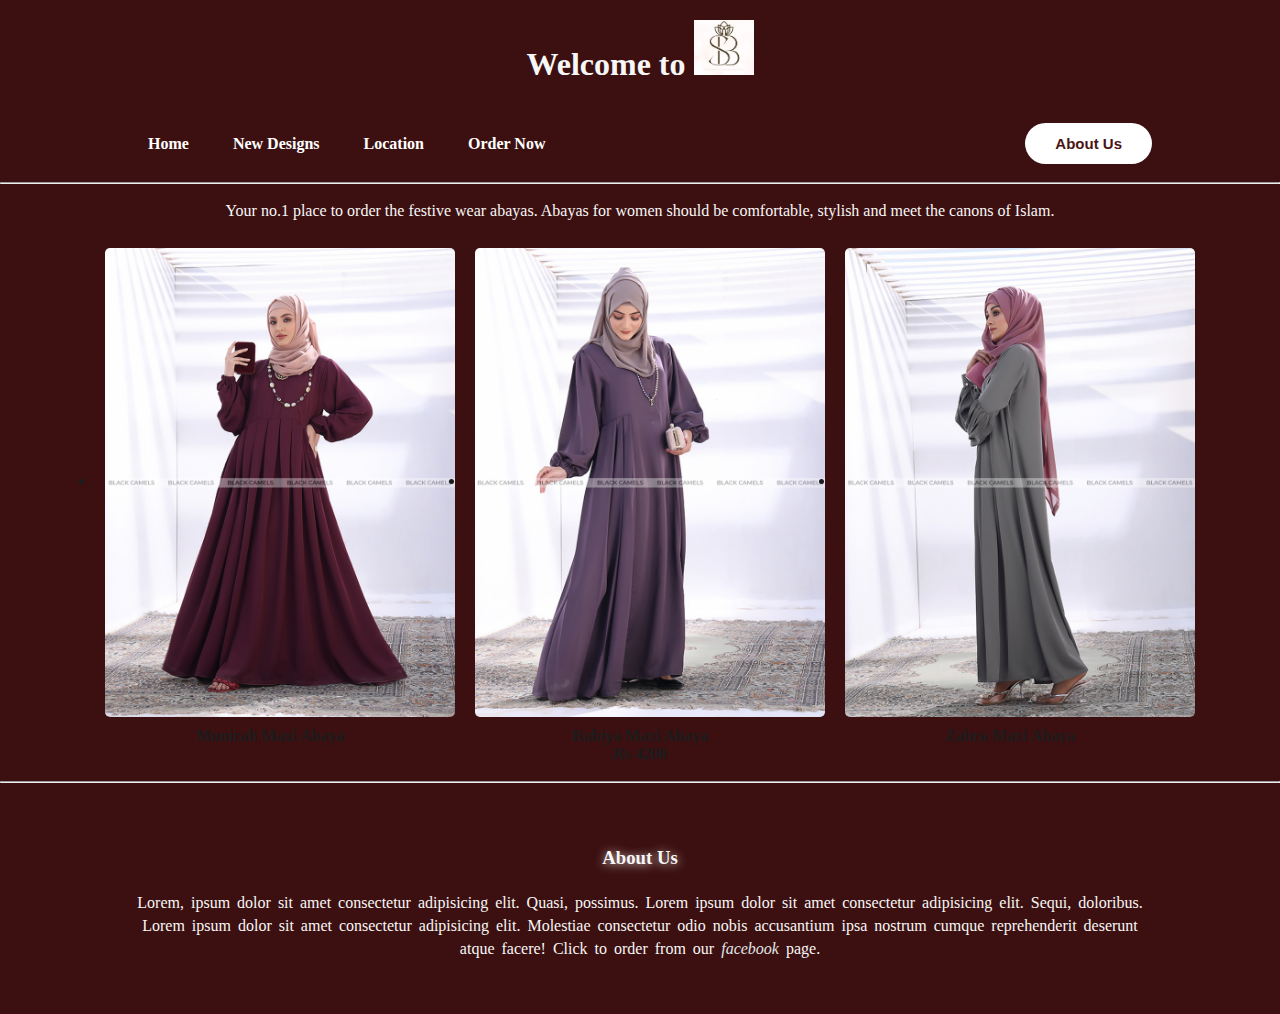
<file: BlackCamels/Index.html>
<!DOCTYPE html>
<html lang="en">
  <head>
    <meta charset="UTF-8" />
    <meta http-equiv="X-UA-Compatible" content="IE=edge" />
    <meta name="viewport" content="width=device-width, initial-scale=1.0" />
    <title>Bia's Boutique</title>
    <link rel="shortcut icon" type="image/x-icon" href="./Khimarsmall.png" />
    <link rel="stylesheet" href="style.css" />
  </head>
  <body>
    <h1>
      Welcome to
      <img
        src="./Khimarsmall.png"
        alt="logo-image"
        style="width: 60px; height: 55px"
      />
    </h1>

    <nav>
      <ul>
        <li title="Home" class="sidebar">
          <a href="Index.html" class="sidebar" target="_self"> Home</a>
        </li>

        <li title="New Designs">
          <a href="./New Designs.html" class="sidebar" target="_blank">
            New Designs</a
          >
        </li>

        <li title="location" \>
          <a href="location.html" class="sidebar" target="_blank">Location</a>
        </li>

        <li title="Order Now" class="sidebar">
          <a href="order.html" class="sidebar" target="_blank"> Order Now</a>
        </li>
      </ul>

      <button type="button">
        <a href="#last" target="_self">About Us</a>
      </button>
    </nav>
    <br />

    <hr />
    <br />
    <p>
      Your no.1 place to order the festive wear abayas. Abayas for women should
      be comfortable, stylish and meet the canons of Islam.
    </p>
    <br />
    <ul class="img">
      <li style="font-weight: bold">
        <img src="./pr.jpg" alt="The image can't be displayed" />Munirah Maxi
        Abaya
      </li>

      <li style="font-weight: bold">
        <img src="./pr2.jpg" alt="The image can't be displayed" />

        Rabiya Maxi Abaya
        <br />
        <span>Rs 4200</span>
      </li>
      <li style="font-weight: bold">
        <img src="./pr3.jpg" alt="The image can't be displayed" \ />Zahra Maxi
        Abaya
      </li>
    </ul>
    <br />
    <hr />
    <div class="ord" id="last">
      <h3
        style="text-align: center; text-shadow: 0 1px 10px rgb(223, 216, 216)"
      >
        About Us <br />
        <br />
      </h3>
      <p
        style="
          margin-left: 130px;
          margin-right: 130px;
          line-height: 23px;
          word-spacing: 3px;
        "
      >
        Lorem, ipsum dolor sit amet consectetur adipisicing elit. Quasi,
        possimus. Lorem ipsum dolor sit amet consectetur adipisicing elit.
        Sequi, doloribus. Lorem ipsum dolor sit amet consectetur adipisicing
        elit. Molestiae consectetur odio nobis accusantium ipsa nostrum cumque
        reprehenderit deserunt atque facere! Click to order from our
        <a href="www.facebook.com" style="font-style: no underline">
          facebook </a
        >page.
      </p>
      <br /><br /><br />
    </div>
  </body>
</html>
</file>
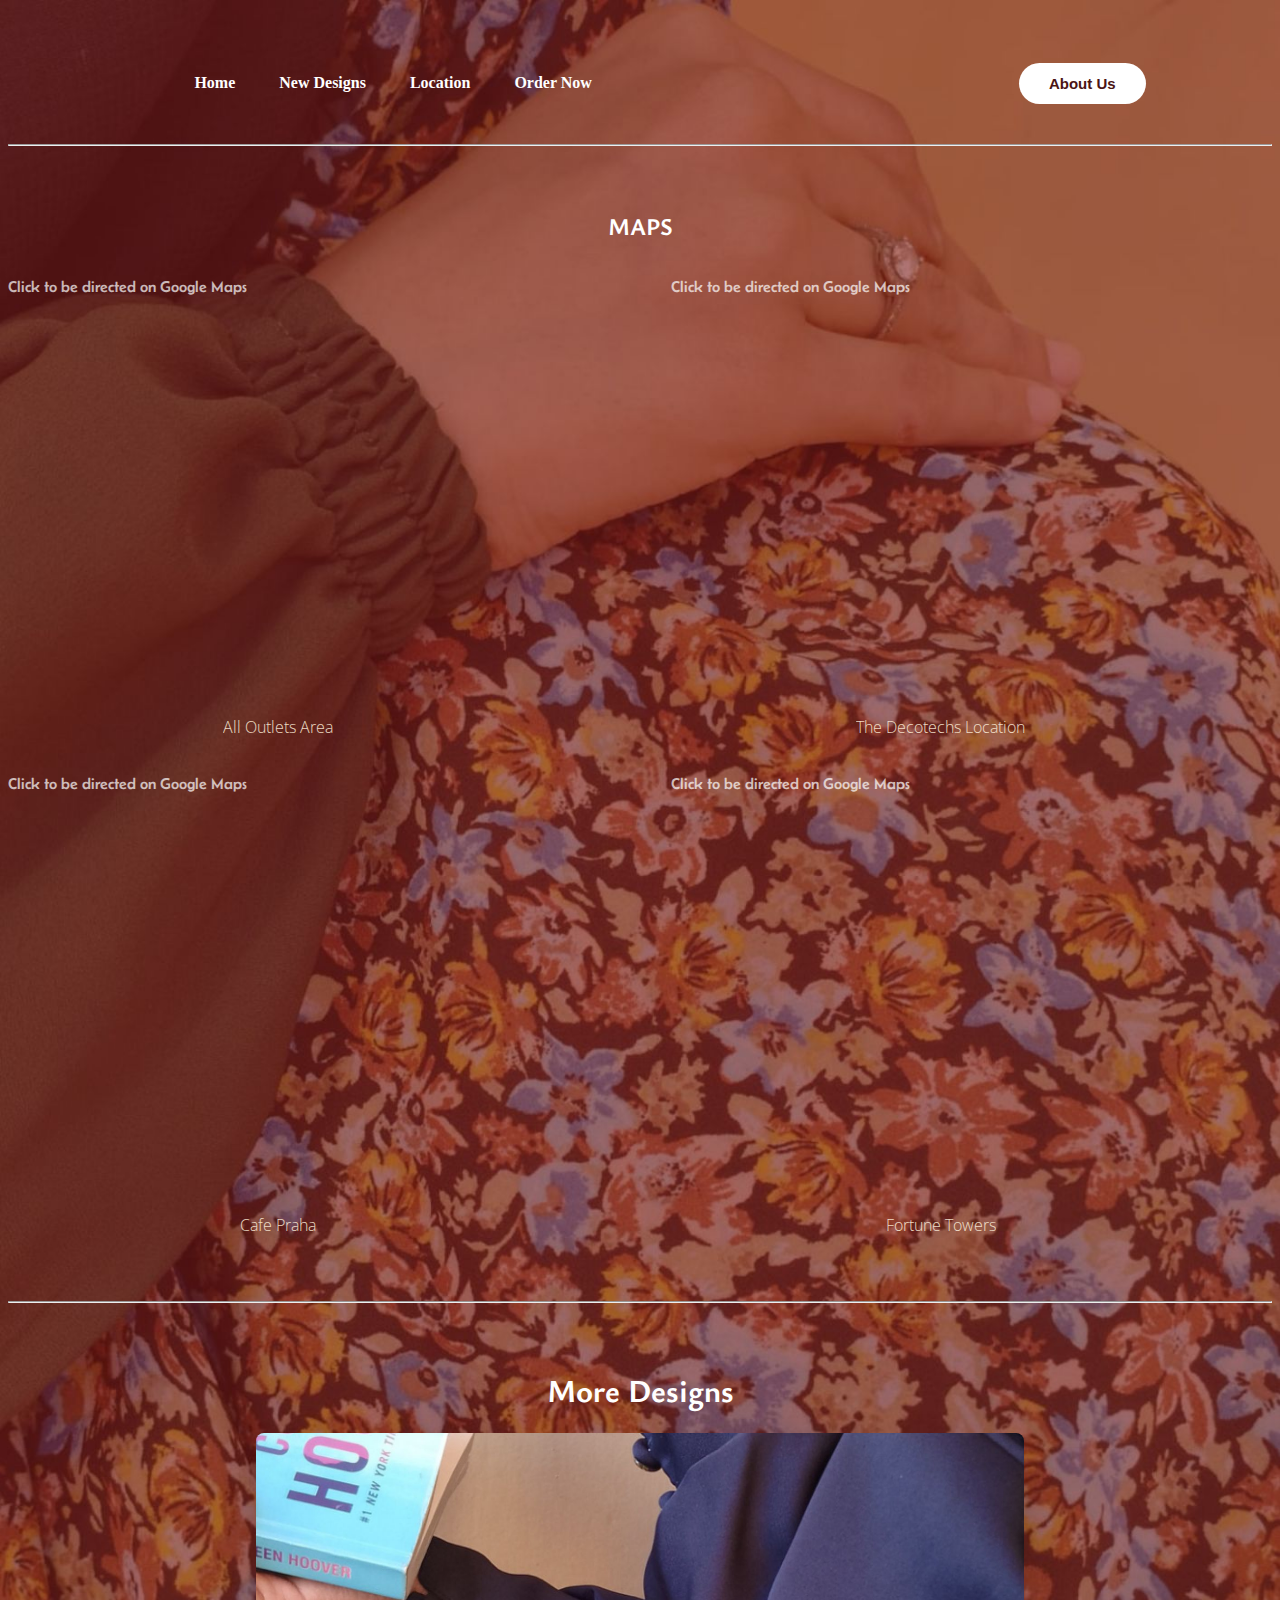
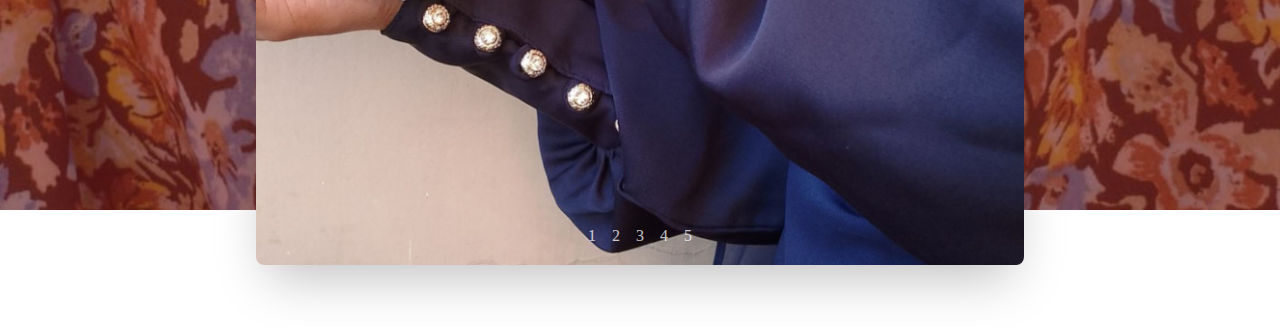
<file: BlackCamels/location.html>
<!DOCTYPE html>
<html lang="en">
  <head>
    <meta charset="UTF-8" />
    <meta name="viewport" content="width=device-width, initial-scale=1.0" />
    <link rel="shortcut icon" type="image/x-icon" href="./Khimarsmall.png" />
    <link
      href="https://fonts.googleapis.com/css2?family=Belanosima&family=Libre+Baskerville:wght@700&family=Monoton&family=Open+Sans:wght@300&family=Playfair+Display&family=Tajawal:wght@300;400&family=Ysabeau+Office:wght@100;400&display=swap"
      rel="stylesheet"
    />
    <link rel="stylesheet" href="location.css" />
    <title>Location</title>
  </head>
  <body>
    <nav>
      <ul>
        <li title="Home" class="sidebar">
          <a href="Index.html" class="sidebar" target="_self"> Home</a>
        </li>

        <li title="New Designs">
          <a href="./New Designs.html" class="sidebar" target="_blank">
            New Designs</a
          >
        </li>

        <li title="location" \>
          <a href="./location.html" class="sidebar" target="_self">Location</a>
        </li>

        <li title="Order Now" class="sidebar">
          <a href="order.html" class="sidebar" target="_blank"> Order Now</a>
        </li>
      </ul>

      <button type="button">
        <a href="Index.html#last" target="_self">About Us</a>
      </button>
    </nav>
    <br />
    <hr />
    <br /><br />

    <!-- locations -->
  <h2 class="header">MAPS</h2>
    <div class="location">
  
      <div class="google-map">
        <p class="para">Click to be directed on Google Maps</p>
        <iframe
          src="https://www.google.com/maps/d/u/0/embed?mid=1wfg5cuzN9uRWR_wmY8B2tVQTfNNfFvE&ehbc=2E312F"
          width="540"
          height="380"
          style="border: 0"
          allowfullscreen=""
          loading="lazy"
          referrerpolicy="no-referrer-when-downgrade"
        >
        </iframe>
     
        <h4 class="loc-two">All Outlets Area</h4>
      </div>
      <!-- </div> -->
      <!-- <div class="google"> -->

      <br /><br />
      <div class="google-map">
        <p class="para">Click to be directed on Google Maps</p>
        <iframe
          src="https://www.google.com/maps/embed?pb=!1m18!1m12!1m3!1d3619.87988592476!2d67.08085517385622!3d24.867951644960538!2m3!1f0!2f0!3f0!3m2!1i1024!2i768!4f13.1!3m3!1m2!1s0x3eb33f396ba74b65%3A0x3e307eb4a527182d!2sDecotechs!5e0!3m2!1sen!2s!4v1689792588295!5m2!1sen!2s"
          width="540"
          height="380"
          style="border: 0"
          allowfullscreen=""
          loading="lazy"
          referrerpolicy="no-referrer-when-downgrade"
        ></iframe>
        
        <h4 class="loc-two">The Decotechs Location</h4>
      </div>
      <!-- </div>
      <div class="map"> -->

      <br /><br />
      <div class="google-map">
        <p class="para">Click to be directed on Google Maps</p>
        <iframe
          src="https://www.google.com/maps/embed?pb=!1m18!1m12!1m3!1d3622.0199569547344!2d67.04724877385327!3d24.79477014788588!2m3!1f0!2f0!3f0!3m2!1i1024!2i768!4f13.1!3m3!1m2!1s0x3eb33d507ee51b47%3A0xadf52c33883464da!2sCaff%C3%A9%20Praha!5e0!3m2!1sen!2s!4v1690051065768!5m2!1sen!2s"
          width="540"
          height="380"
          style="border: 0"
          allowfullscreen=""
          loading="lazy"
          referrerpolicy="no-referrer-when-downgrade"
        ></iframe>
      
        <h4 class="loc-two">Cafe Praha</h4>
      </div>

      <br /><br />
      <div class="google-map">
        <p class="para">Click to be directed on Google Maps</p>
        <iframe
          src="https://www.google.com/maps/embed?pb=!1m18!1m12!1m3!1d3620.069015056977!2d67.06378797385597!3d24.861492345219165!2m3!1f0!2f0!3f0!3m2!1i1024!2i768!4f13.1!3m3!1m2!1s0x3eb33f40db62f405%3A0x510c27ca1fa8b65!2sFortune%20Tower!5e0!3m2!1sen!2s!4v1690049531647!5m2!1sen!2s"
          width="540"
          height="380"
          style="border: 0"
          allowfullscreen=""
          loading="lazy"
          referrerpolicy="no-referrer-when-downgrade"
        ></iframe>
      
        <h4 class="loc-two">Fortune Towers</h4>
      </div>
      <br /><br />
    </div>
    <br><br><hr><br><br>
   <section class="container">
    <h1 style="text-align: center; color: #fff;   font-family: 'Ysabeau Office';">More Designs</h1>
    <div class="slider-wrapper">
      <div class="slider">
<img id="slide-1" src="./7.jpg"  alt="Abaya Image">
<img id="slide-2" src="./4.jpg"  alt="Abaya Image">
<img id="slide-3" src="./9.jpg"  alt="Abaya Image">
<img id="slide-4" src="./13.jpg" alt="Abaya Image">
<img id="slide-5" src="./8.jpg"  alt="Abaya Image">
   </div>
      <div class="slider-nav">
        <a href="#slide-1">1</a>
        <a href="#slide-2">2</a>
        <a href="#slide-3">3</a>
        <a href="#slide-4">4</a>
        <a href="#slide-5">5</a>
        
      </div>
    </div>
   </section>
   <br><br><br>

    </div>
  </body>
</html>
</file>
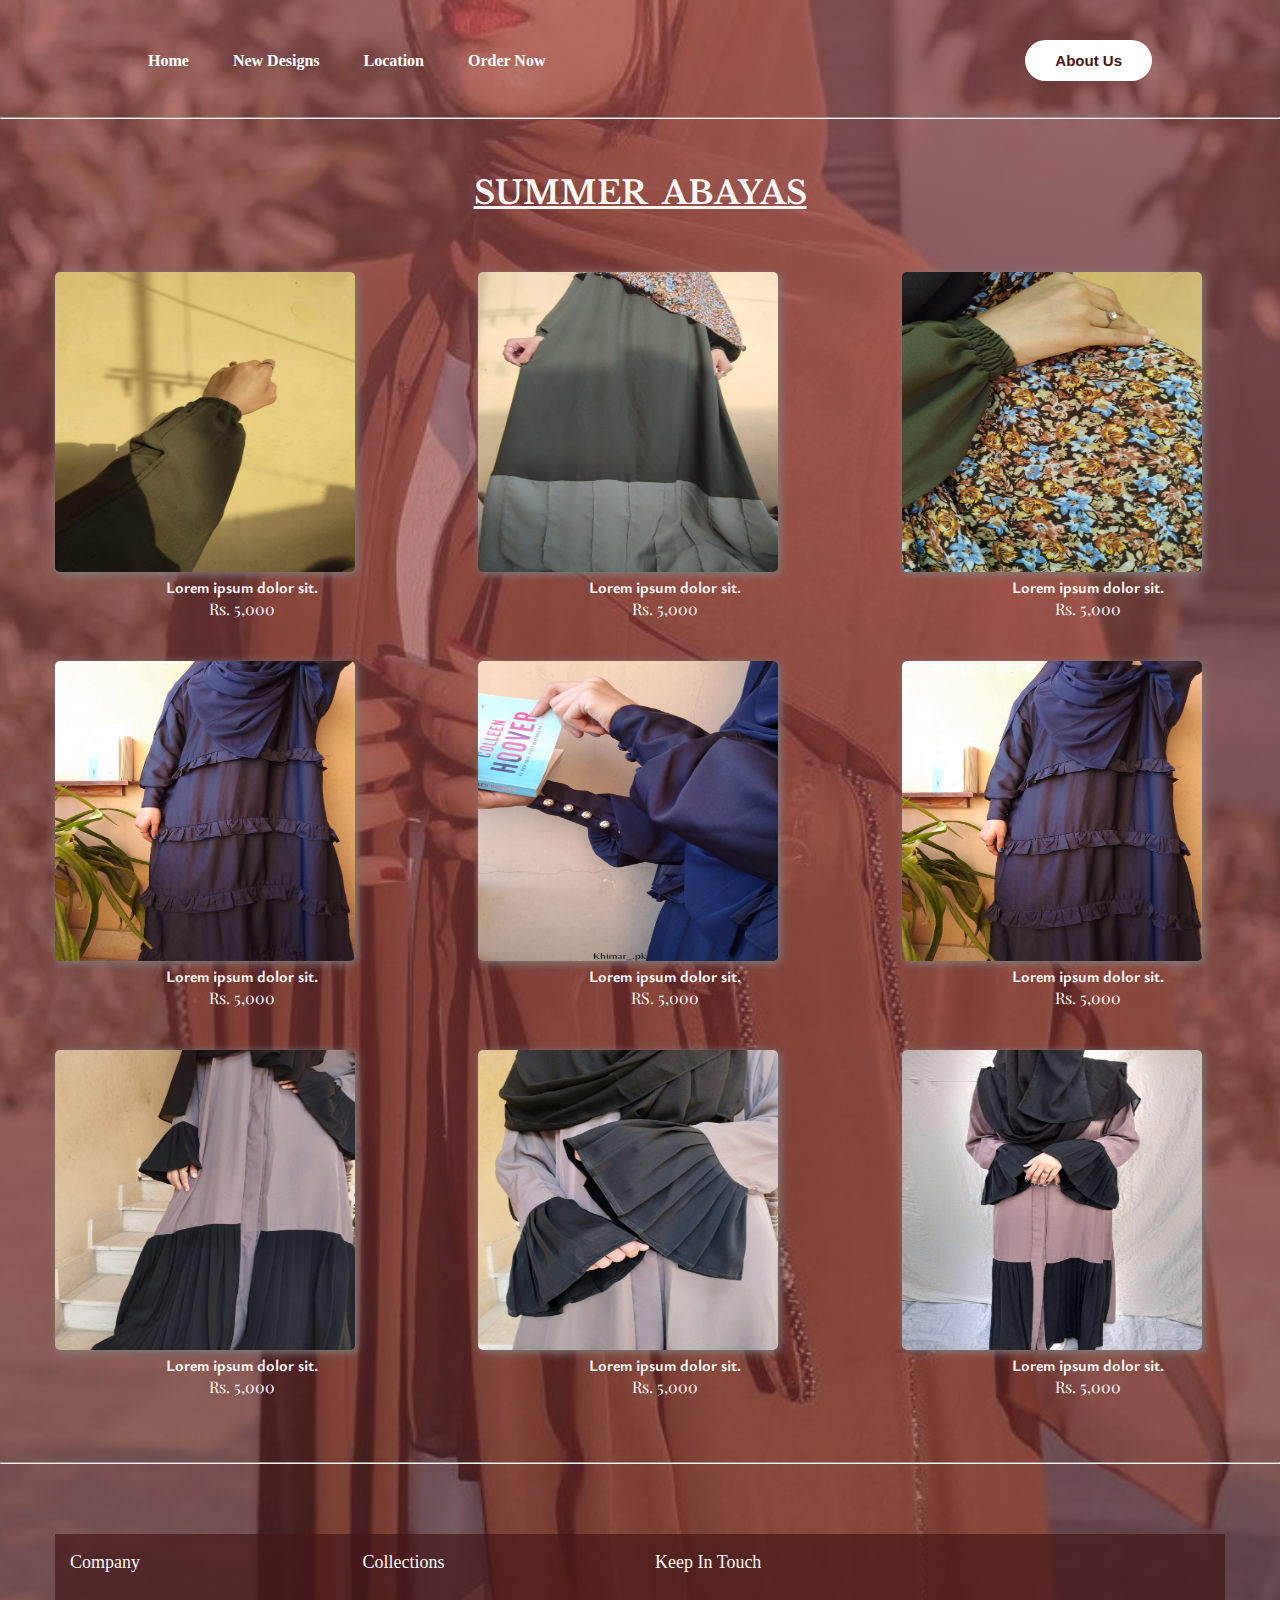
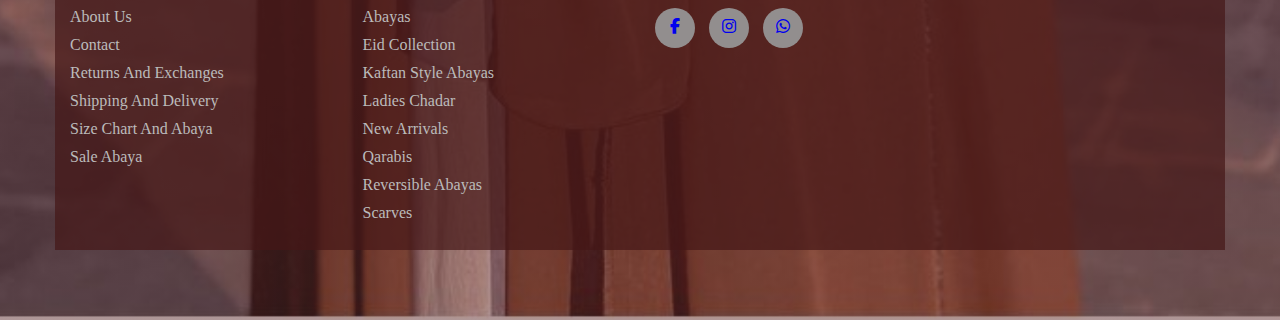
<file: BlackCamels/New Designs.html>
<!DOCTYPE html>
<html lang="en">
  <head>
    <meta charset="UTF-8" />
    <meta http-equiv="X-UA-Compatible" content="IE=edge" />
    <meta name="viewport" content="width=device-width, initial-scale=1.0" />
    <link rel="shortcut icon" type="image/x-icon" href="./Khimarsmall.png" />
    <link rel="stylesheet" href="newstyle.css" />
    <link rel="preconnect" href="https://fonts.googleapis.com" />
    <link rel="preconnect" href="https://fonts.gstatic.com" crossorigin />
    <link
      href="https://fonts.googleapis.com/css2?family=Belanosima&family=Libre+Baskerville:wght@700&family=Monoton&family=Open+Sans:wght@300&family=Playfair+Display&family=Tajawal:wght@300;400&family=Ysabeau+Office:wght@100;400&display=swap"
      rel="stylesheet"
    />

    <link
      rel="stylesheet"
      type="text/css"
      href="https://cdnjs.cloudflare.com/ajax/libs/font-awesome/6.3.0/css/all.min.css"
    />
    <title>New Designs</title>
  </head>
  <body>
    <nav>
      <ul>
        <li title="Home" class="sidebar">
          <a href="Index.html" class="sidebar" target="_self"> Home</a>
        </li>

        <li title="New Designs">
          <a href="./New Designs.html" class="sidebar" target="_self">
            New Designs</a
          >
        </li>

        <li title="location" \>
          <a href="./location.html" class="sidebar" target="_blank">Location</a>
        </li>

        <li title="Order Now" class="sidebar">
          <a href="order.html" class="sidebar" target="_blank"> Order Now</a>
        </li>
      </ul>

      <button type="button">
        <a href="Index.html#last" target="_self">About Us</a>
      </button>
    </nav>

    <br /><br />
    <hr />
    <br /><br /><br />
    <h1 class="heading" style="text-align: center; text-decoration: underline">
      SUMMER ABAYAS
    </h1>
    <br /><br /><br />
    <div class="gallery">
      <div class="img">
        <img
          src="./4.jpg"
          alt="abaya pic"
          title="abaya"
          width="300px"
          height="300px"
        />
        <p class="name">Lorem ipsum dolor sit.</p>
        <p class="price">Rs. 5,000</p>
      </div>
      <div class="img">
        <img
          src="./5.jpg"
          alt="abaya pic"
          title="abaya"
          width="300px"
          height="300px"
        />
        <p class="name">Lorem ipsum dolor sit.</p>
        <p class="price">Rs. 5,000</p>
      </div>
      <div class="img">
        <img
          src="./12.jpg"
          alt="abaya pic"
          title="abaya"
          width="300px"
          height="300px"
        />
        <p class="name">Lorem ipsum dolor sit.</p>
        <p class="price">Rs. 5,000<br /><br /><br /></p>
      </div>

      <div class="img">
        <img
          src="./6.jpg"
          alt="abaya pic"
          title="abaya"
          width="300px"
          height="300px"
        />
        <p class="name">Lorem ipsum dolor sit.</p>
        <p class="price">Rs. 5,000</p>
      </div>
      <div class="img">
        <img
          src="./7.jpg"
          alt="abaya pic"
          title="abaya"
          width="300px"
          height="300px"
        />
        <p class="name">Lorem ipsum dolor sit.</p>
        <p class="price">RS. 5,000</p>
      </div>
      <div class="img">
        <img
          src="./8.jpg"
          alt="abaya pic"
          title="abaya"
          width="300px"
          height="300px"
        />
        <p class="name">Lorem ipsum dolor sit.</p>
        <p class="price">Rs. 5,000<br /><br /><br /></p>
      </div>
      <div class="img">
        <img
          src="./9.jpg"
          alt="abaya pic"
          title="abaya"
          width="300px"
          height="300px"
        />
        <p class="name">Lorem ipsum dolor sit.</p>
        <p class="price">Rs. 5,000</p>
      </div>

      <div class="img">
        <img
          src="./10.jpg"
          alt="abaya pic"
          title="abaya"
          width="300px"
          height="300px"
        />
        <p class="name">Lorem ipsum dolor sit.</p>
        <p class="price">Rs. 5,000</p>
      </div>
      <div class="img">
        <img
          src="./13.jpg"
          alt="abaya pic"
          title="abaya"
          width="300px"
          height="300px"
        />
        <p class="name">Lorem ipsum dolor sit.</p>
        <p class="price">Rs. 5,000<br /><br /><br /></p>
      </div>
    </div>

    <br />
    <hr />
    <footer class="footer">
      <div class="container">
        <div class="row">
          <div class="footer-col">
            <br />
            <h4>Company</h4>
            <ul>
              <li><a href="#">About Us</a></li>
              <li><a href="#">Contact</a></li>
              <li><a href="#">Returns and Exchanges</a></li>
              <li><a href="#">Shipping and Delivery</a></li>
              <li><a href="#">Size Chart and Abaya</a></li>
              <li><a href="#">Sale Abaya</a></li>
            </ul>
          </div>
          <div class="footer-col">
            <br />
            <h4>Collections</h4>
            <ul>
              <li><a href="#">Abayas</a></li>
              <li><a href="#">Eid Collection</a></li>
              <li><a href="#">Kaftan Style Abayas</a></li>
              <li><a href="#">Ladies Chadar</a></li>
              <li><a href="#">New Arrivals</a></li>
              <li><a href="#">Qarabis</a></li>
              <li><a href="#">Reversible Abayas</a></li>
              <li><a href="#">Scarves</a></li>
              <br />
            </ul>
          </div>

          <div class="footer-col">
            <br />
            <h4>Keep In Touch</h4>
            <div class="social-links">
              <a href="#">
                <i class="fab fa-facebook-f"></i>
              </a>
              <a href="#">
                <i class="fab fa-instagram"></i>
              </a>
              <a href="#">
                <i class="fab fa-whatsapp"></i>
              </a>
            </div>
          </div>
        </div>
      </div>
    </footer>
  </body>
</html>
</file>
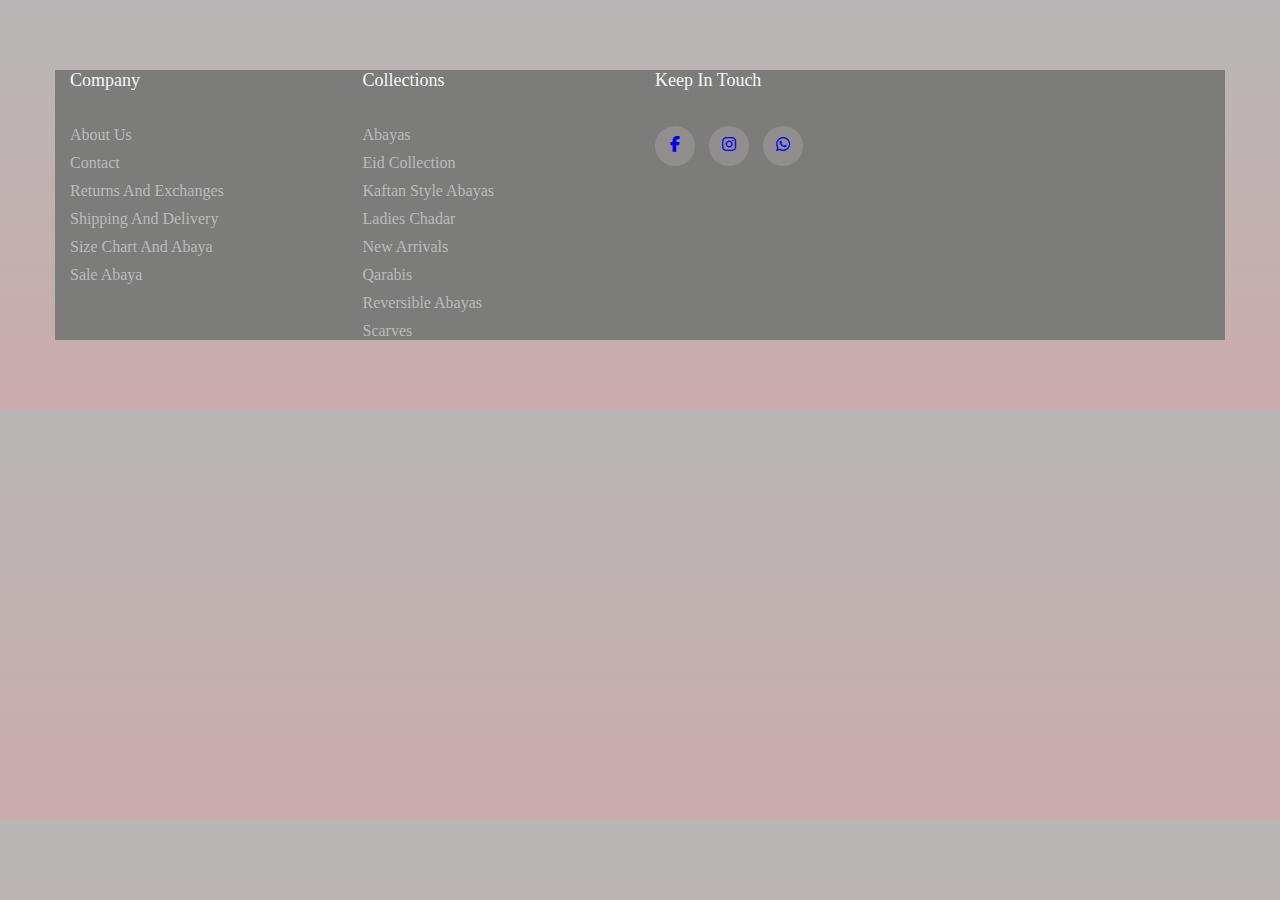
<file: deployitbaby/New Designs.html>
<!DOCTYPE html>
<html lang="en">
  <head>
    <meta charset="UTF-8" />
    <meta http-equiv="X-UA-Compatible" content="IE=edge" />
    <meta name="viewport" content="width=device-width, initial-scale=1.0" />
    <link rel="stylesheet" href="newstyle.css" />
    <link
      rel="stylesheet"
      type="text/css"
      href="https://cdnjs.cloudflare.com/ajax/libs/font-awesome/6.3.0/css/all.min.css"
    />
    <title>New Designs</title>
  </head>
  <body>
    <footer class="footer">
      <div class="container">
        <div class="row">
          <div class="footer-col">
            <h4>Company</h4>
            <ul>
              <li><a href="#">About Us</a></li>
              <li><a href="#">Contact</a></li>
              <li><a href="#">Returns and Exchanges</a></li>
              <li><a href="#">Shipping and Delivery</a></li>
              <li><a href="#">Size Chart and Abaya</a></li>
              <li><a href="#">Sale Abaya</a></li>
            </ul>
          </div>
          <div class="footer-col">
            <h4>Collections</h4>
            <ul>
              <li><a href="#">Abayas</a></li>
              <li><a href="#">Eid Collection</a></li>
              <li><a href="#">Kaftan Style Abayas</a></li>
              <li><a href="#">Ladies Chadar</a></li>
              <li><a href="#">New Arrivals</a></li>
              <li><a href="#">Qarabis</a></li>
              <li><a href="#">Reversible Abayas</a></li>
              <li><a href="#">Scarves</a></li>
            </ul>
          </div>

          <div class="footer-col">
            <h4>Keep In Touch</h4>
            <div class="social-links">
              <a href="#">
                <i class="fab fa-facebook-f"></i>
              </a>
              <a href="#">
                <i class="fab fa-instagram"></i>
              </a>
              <a href="#">
                <i class="fab fa-whatsapp"></i>
              </a>
            </div>
          </div>
        </div>
      </div>
    </footer>
  </body>
</html>
</file>
<file: BlackCamels/style.css>
h1 {
  font-style: bold;
  text-align: center;
  font-display: swap;
  padding-top: 20px;
  transition: 0.3s;
}
p {
  text-align: center;
}

nav {
  display: flex;
  align-items: center;
  justify-content: space-between;
  padding-top: 40px;
  padding-left: 10%;
  padding-right: 10%;
}

body {
  background-color: rgba(60, 16, 16);
  background-size: cover;
  background-position: center;
  color: #f7f7f7;
}

* {
  box-sizing: border-box;
  padding: 0;
  margin: 0;
}

nav ul li {
  list-style-type: none;
  display: inline-block;
  padding: 10px 20px;
  font-weight: bold;
}
nav ul li a {
  color: white;

  text-decoration: none;
}
a.sidebar:hover {
  color: #785050;
}

button {
  border: none;
  text-decoration: none;
  background-color: #ffffff;
  padding: 12px 30px;
  border-radius: 30px;

  font-weight: bold;
  font-size: 15px;
  transition: 0.5s;
}
button a {
  color: rgb(74, 20, 20);
  text-decoration: none;
}
button :hover {
  color: black;
}
button:visited {
  color: blue;
}

ul.img {
  display: flex;
  justify-content: center;
  flex-wrap: wrap;
  gap: 20px;
}
.img > li {
  flex-basis: 350px;
}

.img li img {
  object-fit: cover;
  max-width: 100%;
  height: auto;
  vertical-align: middle;
  border-radius: 5px;
  margin: 10px;
}

img:hover {
  box-shadow: 0 0 4px 2px rgba(240, 232, 231, 0.5);
}

.img li {
  color: #1b1c1e;
  font-family: Cambria, Cochin, Georgia, Times, "Times New Roman", serif;
  text-align: center;
}

.img li:hover {
  color: #ffffff;
}

.ord,
.ord p a {
  font-style: sans-serif;
  text-align: center;
  font-display: swap;
  padding-top: 5%;
  transition: 0.3s;
}
.ord a:hover {
  color: #0a0000;
  text-decoration: none;
}
.ord p a {
  font-style: italic;
  text-decoration: none;
  color: rgb(224, 232, 233);
}
</file>
<file: BlackCamels/location.css>
body {
  background-image: url("locationbg.jpg");
  background-repeat: no-repeat;
  background-attachment: fixed;
  background-size: cover;
}

/* CSS OF NAVBAR */
nav {
  display: flex;
  align-items: center;
  justify-content: space-between;
  padding-top: 40px;
  padding-left: 10%;
  padding-right: 10%;
}
nav ul li {
  list-style-type: none;
  display: inline-block;
  padding: 10px 20px;
  font-weight: bold;
}
nav ul li a {
  color: white;

  text-decoration: none;
}
a.sidebar:hover {
  color: #fff;
  /* border: 1px solid white; */
  border-bottom: 2px solid #ffffff;
  transition: all 0.5s ease;
}

button {
  border: none;
  text-decoration: none;
  background-color: #ffffff;
  padding: 12px 30px;
  border-radius: 30px;

  font-weight: bold;
  font-size: 15px;
  transition: 0.5s;
}
button a {
  color: rgb(74, 20, 20);
  text-decoration: none;
}
button :hover {
  color: black;
}
button:visited {
  color: blue;
}
/* END of NAVBAR  */
/* CSS of GOOGLE MAPS */
.header {
  text-align: center;
  font-family: "Ysabeau Office";
  font-style: normal;
  color: #fff;
}
.location {
  display: flex;
  align-items: center;
  flex-wrap: wrap;
  justify-content: space-between;
}
.para {
  font-family: "Belanosima";
  font-style: normal;
  font-weight: 400;
  color: #fff;
  opacity: 0.7;
}

.loc-two {
  text-align: center;
  font-family: "Open Sans";
  font-style: normal;
  font-weight: 300;
  opacity: 0.9;
  color: antiquewhite;
}
.loc-two:hover {
  color: white;
  opacity: 1;
}
/* CSS OF IMAGE SLIDER */
.conatiner {
  padding: 2rem;
}
.slider-wrapper {
  position: relative;
  max-width: 48rem;
  margin: 0 auto;
}
.slider {
  display: flex;
  aspect-ratio: 16/9;
  overflow-x: auto;
  scroll-snap-type: x mandatory;
  scroll-behavior: smooth;
  box-shadow: 0 1.5rem 3rem -0.75rem hsla(0, 0%, 0%, 0.25);
  border-radius: 0.5rem;
}
.slider img {
  flex: 1 0 100%;
  scroll-snap-align: start;
  object-fit: cover;
}
.slider-nav {
  display: flex;
  column-gap: 1rem;
  position: absolute;
  bottom: 1.25rem;
  left: 50%;
  transform: translateX(-50%);
  z-index: 1;
}
.slider-nav a {
  width: 0.5rem;
  height: 0.5rem;
  border-radius: 50%;
  color: #fff;
  opacity: 0.75;
  transition: opacity ease 250ms;
  padding-bottom: 10px;
  text-decoration: none;
}

.slider-nav a:hover {
  opacity: 1;
}
</file>
<file: BlackCamels/newstyle.css>
body {
  background-image: linear-gradient(
      rgba(172, 92, 92, 0.6),
      rgba(129, 62, 62, 0.6),
      rgba(95, 47, 47, 0.5)
    ),
    url("./abayatwo.jpg");
  background-size: cover;
  background-position: center;
  color: #f7f7f7;
  font-family: Cambria, Cochin, Georgia, Times, "Times New Roman", serif;
}
* {
  margin: 0;
  padding: 0;
  box-sizing: border-box;
}
.heading {
  font-family: "Libre Baskerville", serif;
  word-spacing: 8px;
}
.heading:hover {
  /* letter-spacing: 1px; */
  padding-left: 15px;
  transition: all 1s ease-in;
}

/* CSS OF NAVBAR */

nav {
  display: flex;
  align-items: center;
  justify-content: space-between;
  padding-top: 40px;
  padding-left: 10%;
  padding-right: 10%;
}
nav ul li {
  list-style-type: none;
  display: inline-block;
  padding: 10px 20px;
  font-weight: bold;
}
nav ul li a {
  color: white;

  text-decoration: none;
}
a.sidebar:hover {
  color: #fff;
  /* border: 1px solid white; */
  border-bottom: 2px solid #ffffff;
  transition: all 0.5s ease;
}

button {
  border: none;
  text-decoration: none;
  background-color: #ffffff;
  padding: 12px 30px;
  border-radius: 30px;
  font-weight: bold;
  font-size: 15px;
  transition: 0.5s;
}
button a {
  color: rgb(74, 20, 20);
  text-decoration: none;
}
button :hover {
  color: black;
}
button:visited {
  color: blue;
}
/* END of NAVBAR  */

/* CSS OF IMAGE GALLERY */
.gallery {
  display: flex;
  flex-wrap: wrap;
  padding: 5px;
}
.img {
  flex: 33%;
  padding-left: 50px;
}
div img {
  box-shadow: 2px 2px 10px grey;
  border-radius: 5px;
}
div img:hover {
  transition: all 3s ease;
  transform: scale(1.1);
  /* transform: rotate(0.1turn); */
  /* transform: translateX(10px) rotate(10deg) translateY(5px); */
  opacity: 0.7;
}

.gallery .name {
  text-align: center;
  font-weight: bold;
  font-family: "Ysabeau Office", sans-serif;
}
.gallery .price {
  font-family: "Playfair Display", serif;
  text-align: center;
}

/* CSS OF FOOTER */
.container {
  max-width: 1170px;
  background-color: rgba(69, 23, 23, 0.7);
  margin: auto;
}
.row {
  display: flex;
  flex-wrap: wrap;
}
ul {
  list-style-type: none;
}
.footer {
  padding: 70px 0;
  margin: 0px;
}
.footer-col {
  width: 25%;
  padding: 0 15px;
}
.footer-col h4 {
  font-size: 18px;
  margin-bottom: 35px;
  text-transform: capitalize;
  font-weight: 100;
  position: relative;
}
.footer-col h4::before {
  position: absolute;
  left: 0;
  background-color: #e916e9;
  bottom: -10px;
  height: 2px;
  box-sizing: border-box;
  width: 50px;
}
.footer-col h4:hover {
  border-bottom: 1px solid rgb(240, 233, 233);
  transition: all 0.5s ease;
}

.footer-col ul li:not(:last-child) {
  margin-bottom: 10px;
}
.footer-col ul li a {
  font-size: 16px;
  text-transform: capitalize;
  color: #ffffff;
  text-decoration: none;
  font-weight: 300;
  color: #bbbbbb;
  display: block;
  transition: all 0.3s ease;
}
.footer-col ul li a:hover {
  color: rgb(237, 237, 236);
  padding-left: 8px;
}
.footer-col .social-links a {
  display: inline-block;
  height: 40px;
  width: 40px;
  background-color: rgb(146, 142, 142);
  margin: 0 10px 10px 0;
  text-align: center;
  padding-top: 10px;
  border-radius: 50%;
  translate: all 0.5s ease;
}
.footer-col .social-links a:hover {
  color: #24262b;
  background-color: #ffffff;
}
/* END CSS OF FOOTER */
</file>
<file: deployitbaby/newstyle.css>
body {
  background-image: linear-gradient(
      rgba(137, 134, 134, 0.6),
      rgba(168, 116, 116, 0.6)
    ),
    url(E:/abayatwo.jpg);
  background-size: cover;
  background-position: center;
  color: #f7f7f7;
  font-family: Cambria, Cochin, Georgia, Times, "Times New Roman", serif;
}
* {
  margin: 0;
  padding: 0;
  box-sizing: border-box;
}
.container {
  max-width: 1170px;
  background-color: rgb(124, 124, 123);
  margin: auto;
}
.row {
  display: flex;
  flex-wrap: wrap;
}
ul {
  list-style-type: none;
}
.footer {
  padding: 70px 0;
  margin: 0px;
}
.footer-col {
  width: 25%;
  padding: 0 15px;
}
.footer-col h4 {
  font-size: 18px;
  margin-bottom: 35px;
  text-transform: capitalize;
  font-weight: 100;
  position: relative;
}
.footer-col h4::before {
  position: absolute;
  left: 0;
  background-color: #e916e9;
  bottom: -10px;
  height: 2px;
  box-sizing: border-box;
  width: 50px;
}
.footer-col ul li:not(:last-child) {
  margin-bottom: 10px;
}
.footer-col ul li a {
  font-size: 16px;
  text-transform: capitalize;
  color: #ffffff;
  text-decoration: none;
  font-weight: 300;
  color: #bbbbbb;
  display: block;
  transition: all 0.3s ease;
}
.footer-col ul li a:hover {
  color: rgb(237, 237, 236);
  padding-left: 8px;
}
.footer-col .social-links a {
  display: inline-block;
  height: 40px;
  width: 40px;
  background-color: rgb(146, 142, 142);
  margin: 0 10px 10px 0;
  text-align: center;
  padding-top: 10px;
  border-radius: 50%;
  translate: all 0.5s ease;
}
.footer-col .social-links a:hover {
  color: #24262b;
  background-color: #ffffff;
}
</file>
